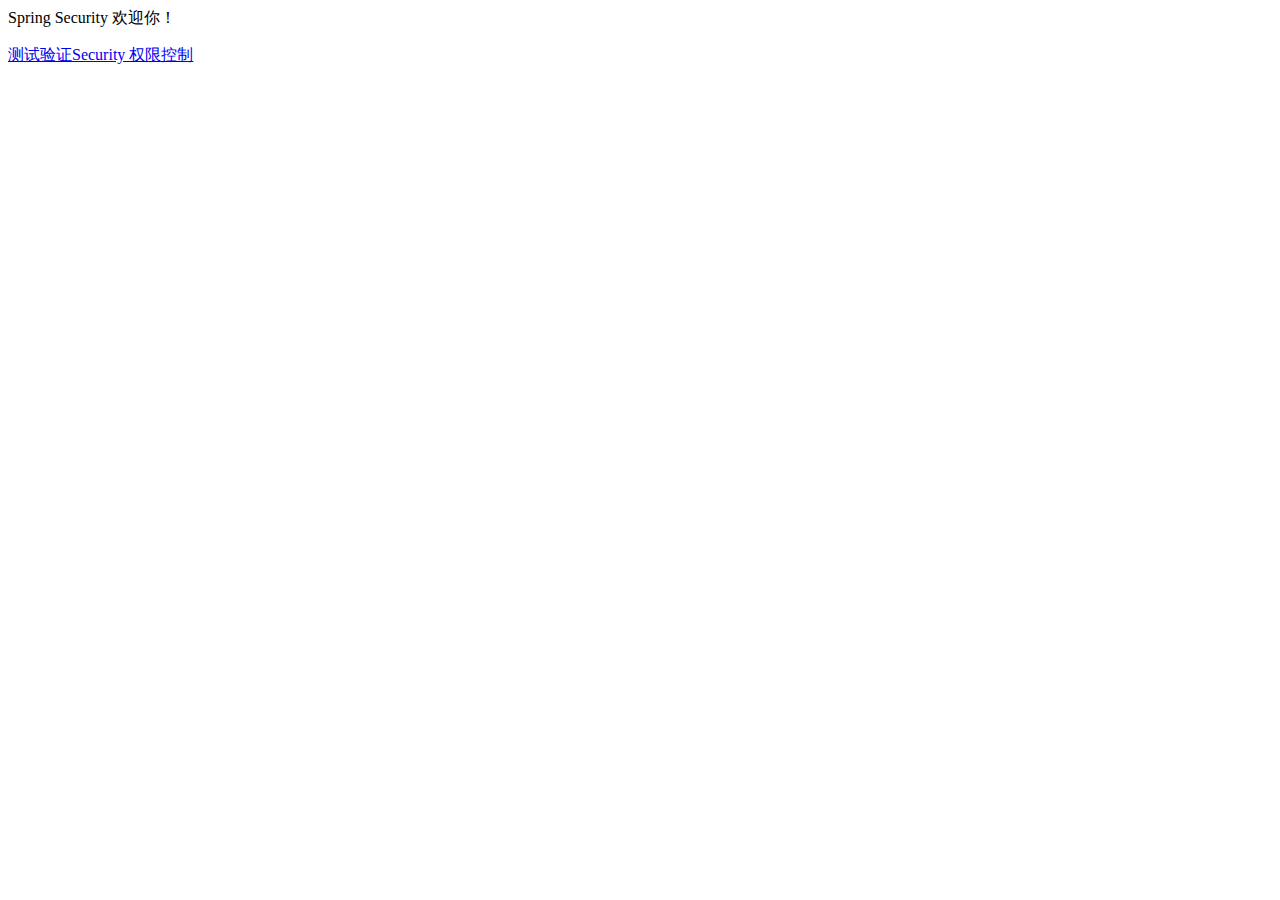
<file: demo2/src/main/resources/static/index.html>
<!DOCTYPE html>
<html lang="en" >
<head>
    <meta charset="UTF-8">
    <title>欢迎</title>
</head>
<body>
        Spring Security 欢迎你！
        <p> <a href="/get_user/test">测试验证Security 权限控制</a></p>
</body>
</html>
</file>
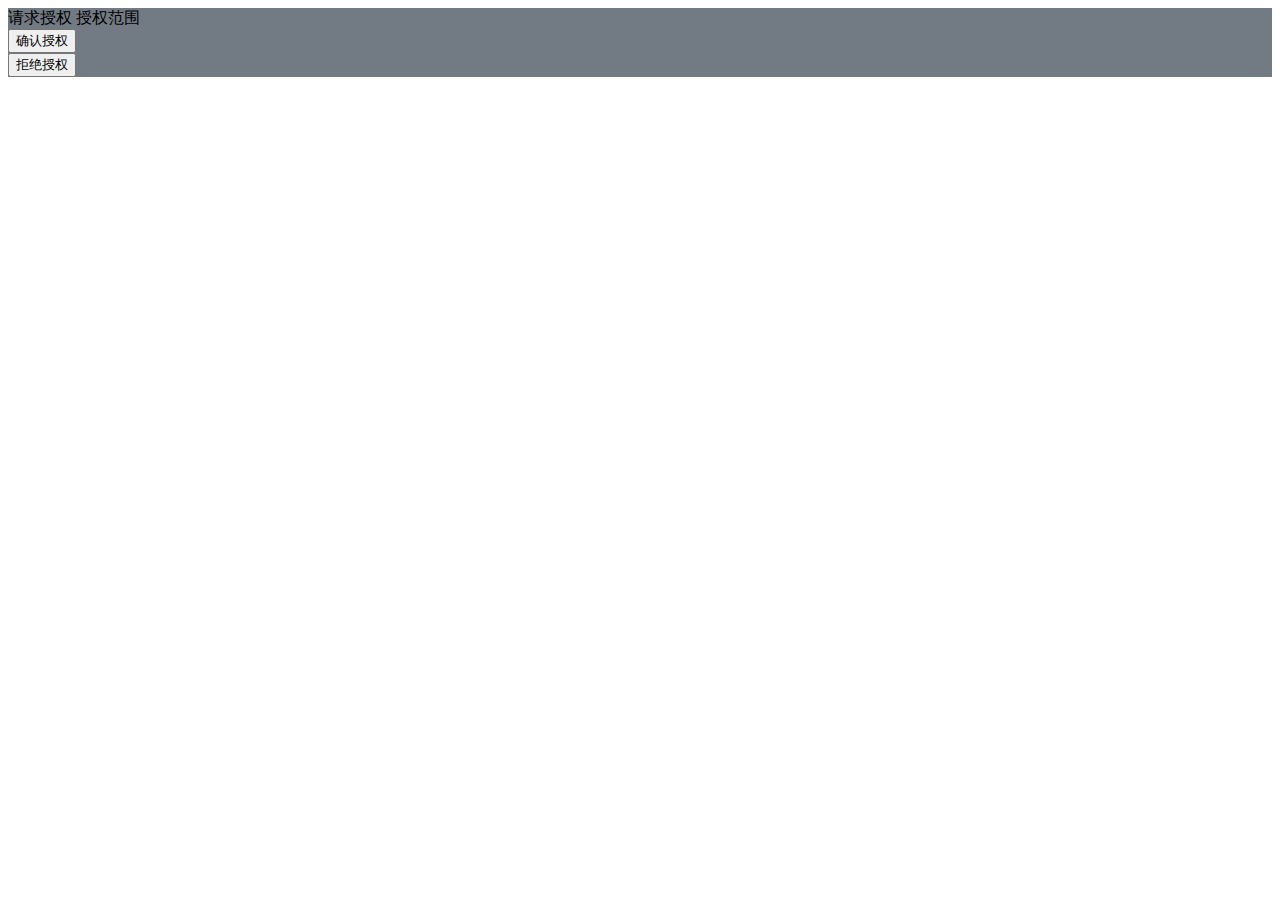
<file: authorization-jwt/src/main/resources/templates/authorization.html>
<!DOCTYPE html>
<html lang="en" xmlns:th="http://www.thymeleaf.org">
<head>
    <meta charset="UTF-8">
    <meta name="viewport" content="width=device-width, initial-scale=1">

    <title>确认您的授权</title>
    <link rel="stylesheet" type="text/css" th:href="@{/css/bootstrap.min.css}">
    <link rel="stylesheet" type="text/css" th:href="@{/fonts/iconic/css/material-design-iconic-font.min.css}">
    <link rel="stylesheet" type="text/css" th:href="@{/css/util.css}">
    <link rel="stylesheet" type="text/css" th:href="@{/css/main.css}">
</head>
<body>
<div class="limiter">
    <div class="container-login100" style="background: #727b84">
        <div class="wrap-login100 p-l-55 p-r-55 p-t-65 p-b-54">
            <!--/*@thymesVar id="action" type="java.lang.String"*/-->
            <form class="login100-form validate-form" action="/oauth/authorize" method="post">
                <span class="login100-form-title p-b-15"
                      th:text="'客户端 ' + ${clientId} + ' 请求授权，该应用将访问您的资源信息。'">
                    请求授权
                </span>

                <span class="login100-form-title p-b-49"
                      th:text="'将会取得如下权限：' + ${scopeName}">
                    授权范围
                </span>

                <div class="wrap-input100 validate-input m-b-23">
                    <input type="hidden" name="user_oauth_approval" value="true">
                    <div style="display: none" th:each="scope : ${scopes}">
                        <input type="hidden" th:name="'scope.' + ${scope}" value="true">
                    </div>
                    <input type="hidden" name="_csrf" th:value="${_csrf.token}"/>
                </div>

                <div class="container-login100-form-btn">
                    <div class="wrap-login100-form-btn">
                        <div class="login100-form-bgbtn"></div>
                        <button type="submit" class="login100-form-btn">确认授权</button>
                    </div>
                    <div class="wrap-login100-form-btn">
                        <div class="login100-form-bgbtn"></div>
                        <button type="button" class="login100-form-btn" onclick="rejectButton()">拒绝授权</button>
                    </div>
                </div>

            </form>
        </div>
    </div>
</div>

<script th:src="@{/js/jquery/jquery-3.2.1.min.js}"></script>
<script th:src="@{/js/main.js}"></script>

<script type="application/javascript">

    function rejectButton() {
        alert("reject Authorization")
    }

</script>

</body>

</html>
</file>
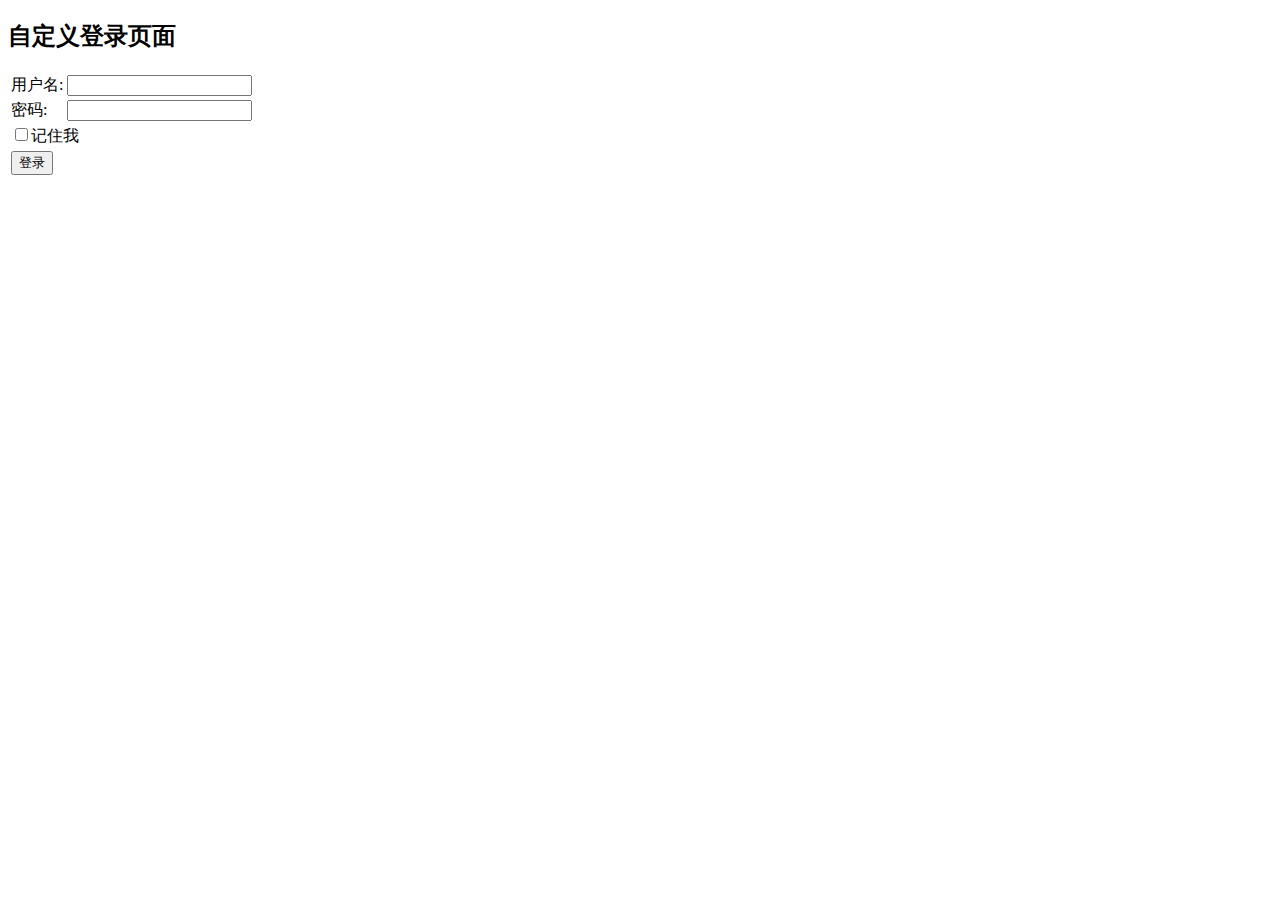
<file: demo2/src/main/resources/static/loginUp.html>
<!DOCTYPE html>
<html>
<head>
    <meta charset="UTF-8">
    <title>登录</title>
</head>
<body>
<h2>自定义登录页面</h2>
<form action="/loginUp" method="post">
    <table>
        <tr>
            <td>用户名:</td>
            <td><input type="text" name="username"></td>
        </tr>
        <tr>
            <td>密码:</td>
            <td><input type="password" name="password"></td>
        </tr>
        <tr>
            <td colspan='2'><input name="remember-me" type="checkbox" value="true"/>记住我</td>
        </tr>
        <tr>
            <td colspan="2">
                <button type="submit">登录</button>
            </td>
        </tr>
    </table>
</form>
</body>
</html>
</file>
